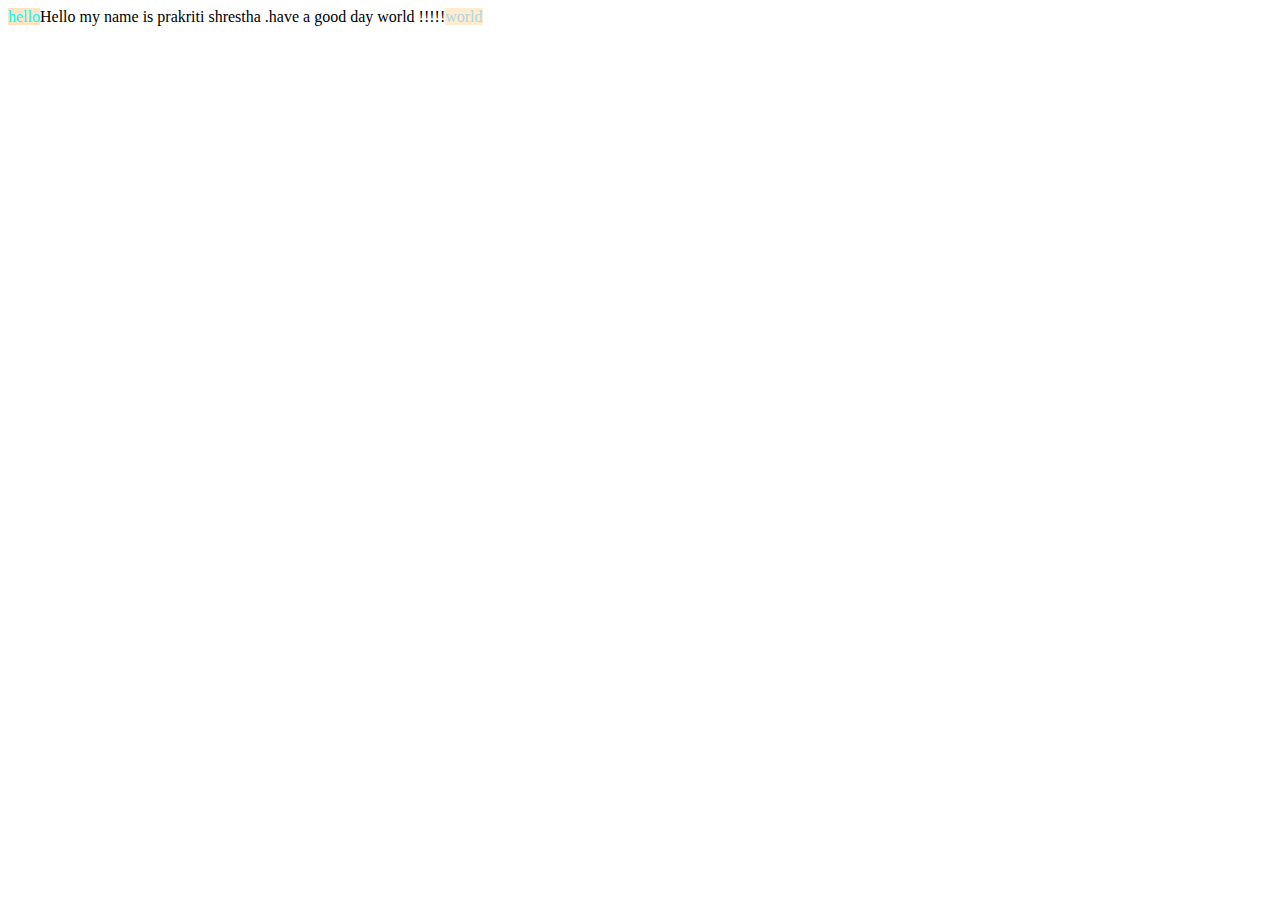
<file: before-afterchapter12.html>
<html>
    <head>
        <style>
            p::before{
                background-color: bisque;
                content:"hello";
                color: aqua;
            }
            p::after{
                background-color:blanchedalmond;
                content: "world";
                color:lightblue;

            }
        </style>
    </head>
    <body>
        <p>Hello my name is prakriti shrestha .have a good day world !!!!!</p>
    </body>
</html>
</file>
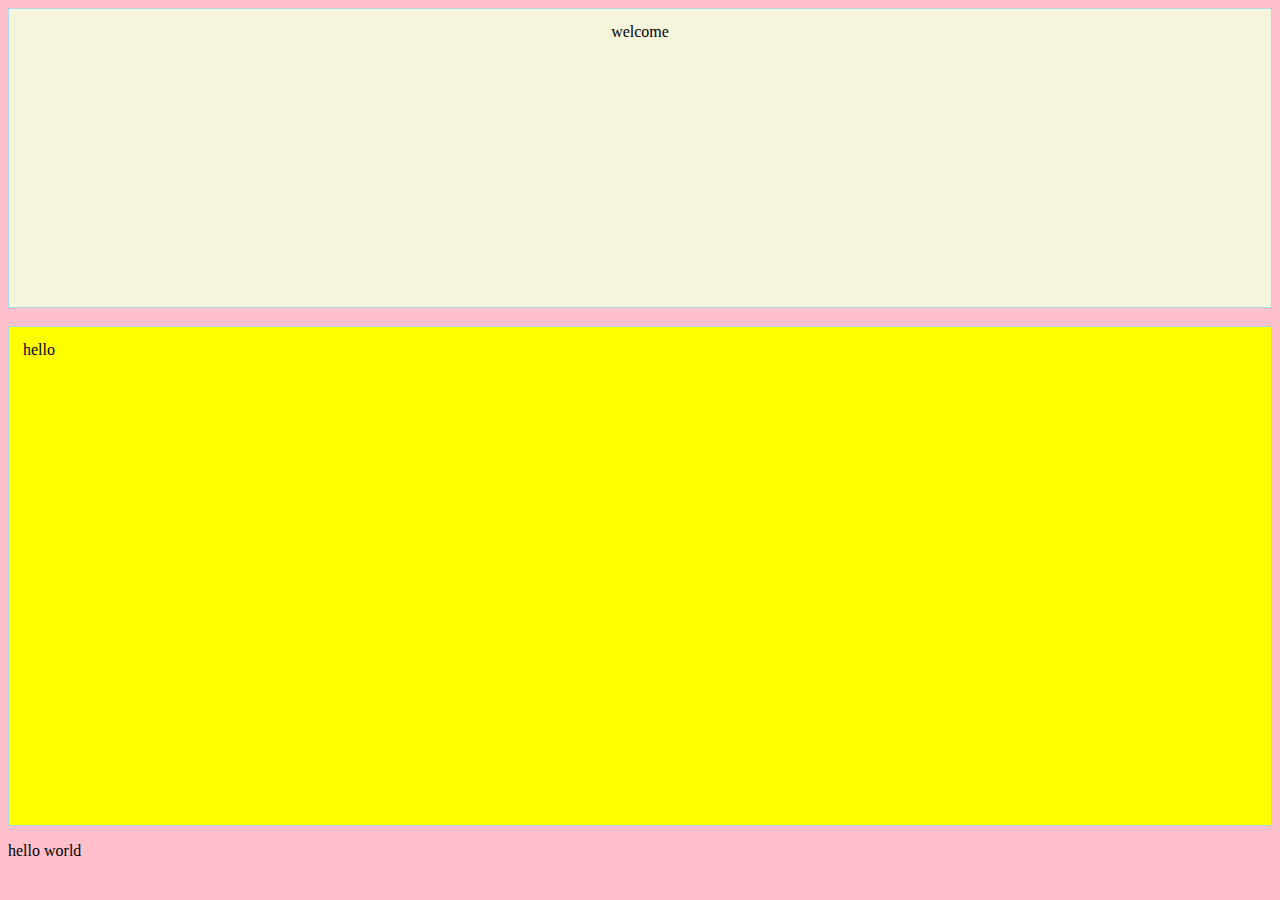
<file: box.html>
<html>
    <head>
        <title>box sizing </title>
        <link rel="stylesheet" href="Box.css">

    </head>
    <body id="id-box">
        <div class="box-1">welcome</div>
        <br>

        <div class="box-2">hello </div>
            <p>hello world</p>
    </body>
</html>
</file>
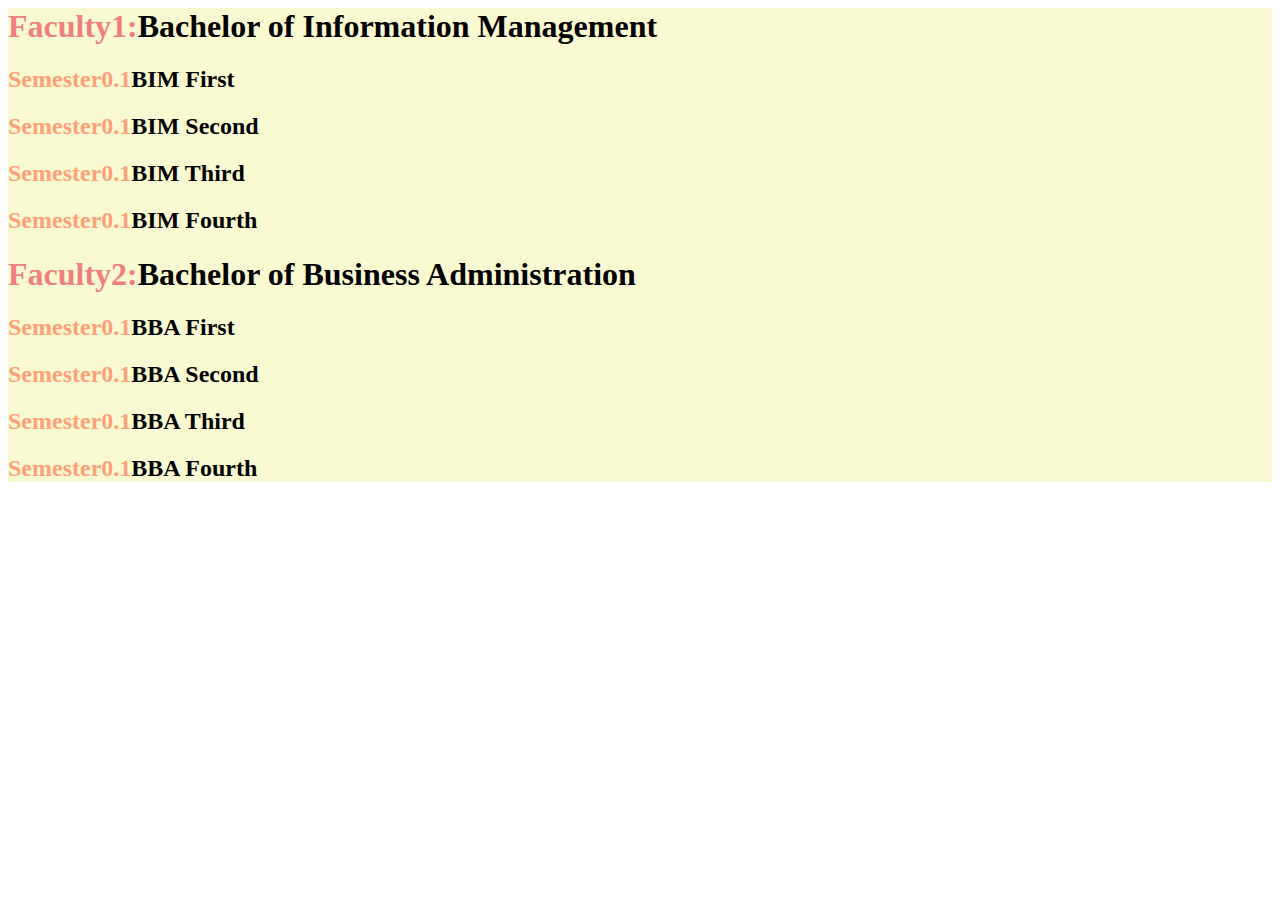
<file: counterusingborder.html>
<html>
    <head>
        <style type="text/css">
            body{
                counter-reset: Faculty;
            }
            h1{
                counter-reset: Semester;

            }
            h1::before{
                content:"Faculty" counter(Faculty) ":";
                counter-increment: Faculty;
                color: lightcoral;
            }
            h2::before{
                content:"Semester"  counter(faculty )"." counter(semester);
                counter-increment: semester;
                color: lightsalmon;
            }
            .container{
                border: 20px;
                background-color: lightgoldenrodyellow;
            }
        </style>
        
    </head>
    <body>
        <div class="container">
            <h1>Bachelor of Information Management </h1>
            <h2>BIM First</h2>
            <h2>BIM Second</h2>
            <h2>BIM Third</h2>
            <h2>BIM Fourth</h2>
    
            <h1>Bachelor of Business Administration</h1>
            <h2>BBA First</h2>
            <h2>BBA Second</h2>
            <h2>BBA Third</h2>
          <h2>BBA Fourth</h2>
    
        </div>

        

      </body>
      </html>
</file>
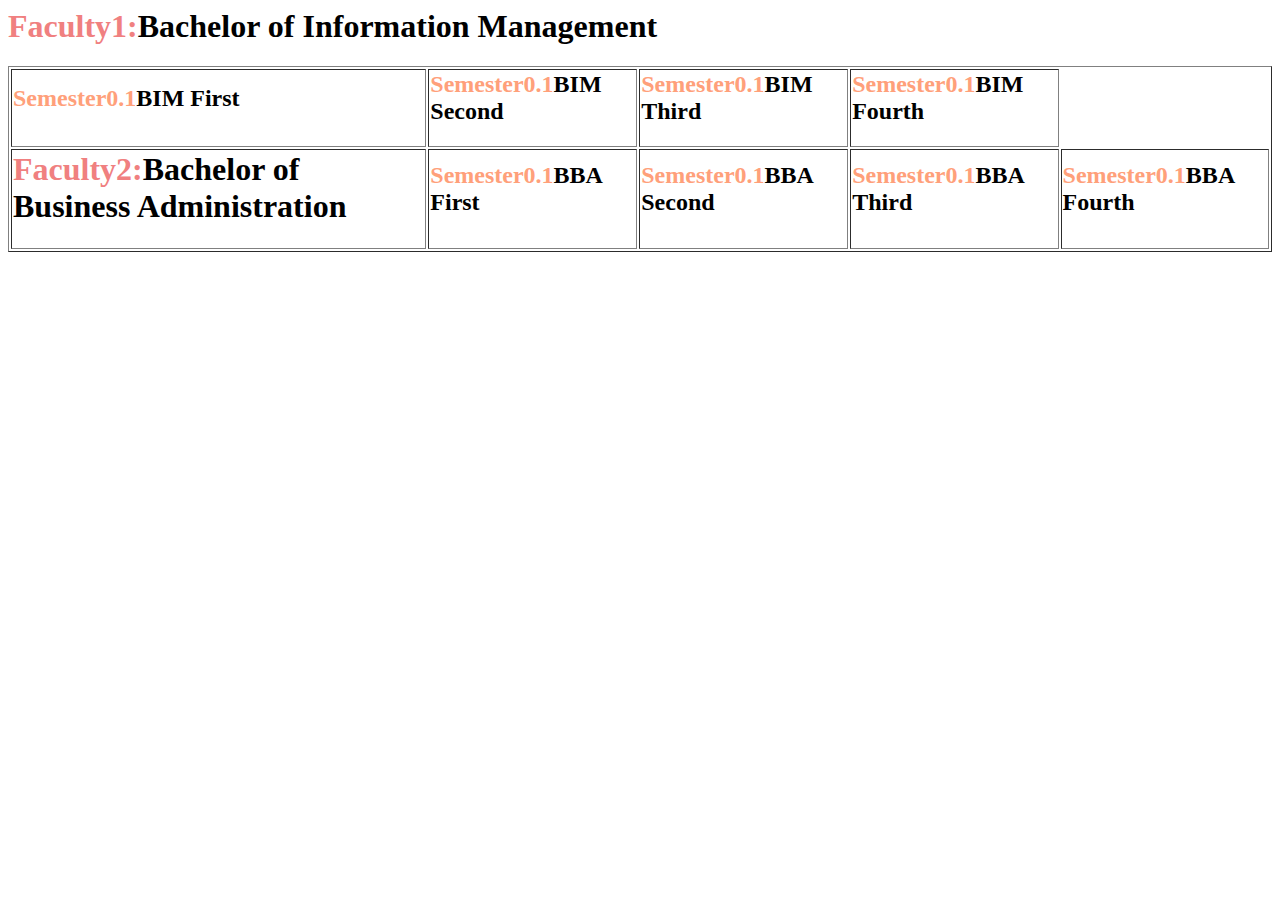
<file: csscounter.html>
<html>
    <head>
        <style type="text/css">
            body{
                counter-reset: Faculty;
            }
            h1{
                counter-reset: Semester;

            }
            h1::before{
                content:"Faculty" counter(Faculty) ":";
                counter-increment: Faculty;
                color: lightcoral;
            }
            h2::before{
                content:"Semester"  counter(faculty )"." counter(semester);
                counter-increment: semester;
                color: lightsalmon;
            }
            /* .div{
                border: 20px;
                border-color: lightgoldenrodyellow;
            }
             */

            

        </style>
        
    </head>
    <body>



        
            

            <table border="1">
                <tr>
                    <h1>Bachelor of Information Management</h1>
                    <td><h2>BIM First</h2></td>
                        <td><h2>BIM Second</h2></td>
                        <td><h2>BIM Third</h2> </td>
                         <td><h2>BIM Fourth</h2></td>
                </tr>
                <tr>
                   <td><h1>Bachelor of Business Administration</h1>
                    <td><h2>BBA First</h2></td> </td>
                    <td><h2>BBA Second</h2></td> 
                    <td><h2>BBA Third</h2></td>
                  <td><h2>BBA Fourth</h2></td>
                </tr>
    
    
            </table>
    
        
        
        
        


        
    </body>
</html>
</file>
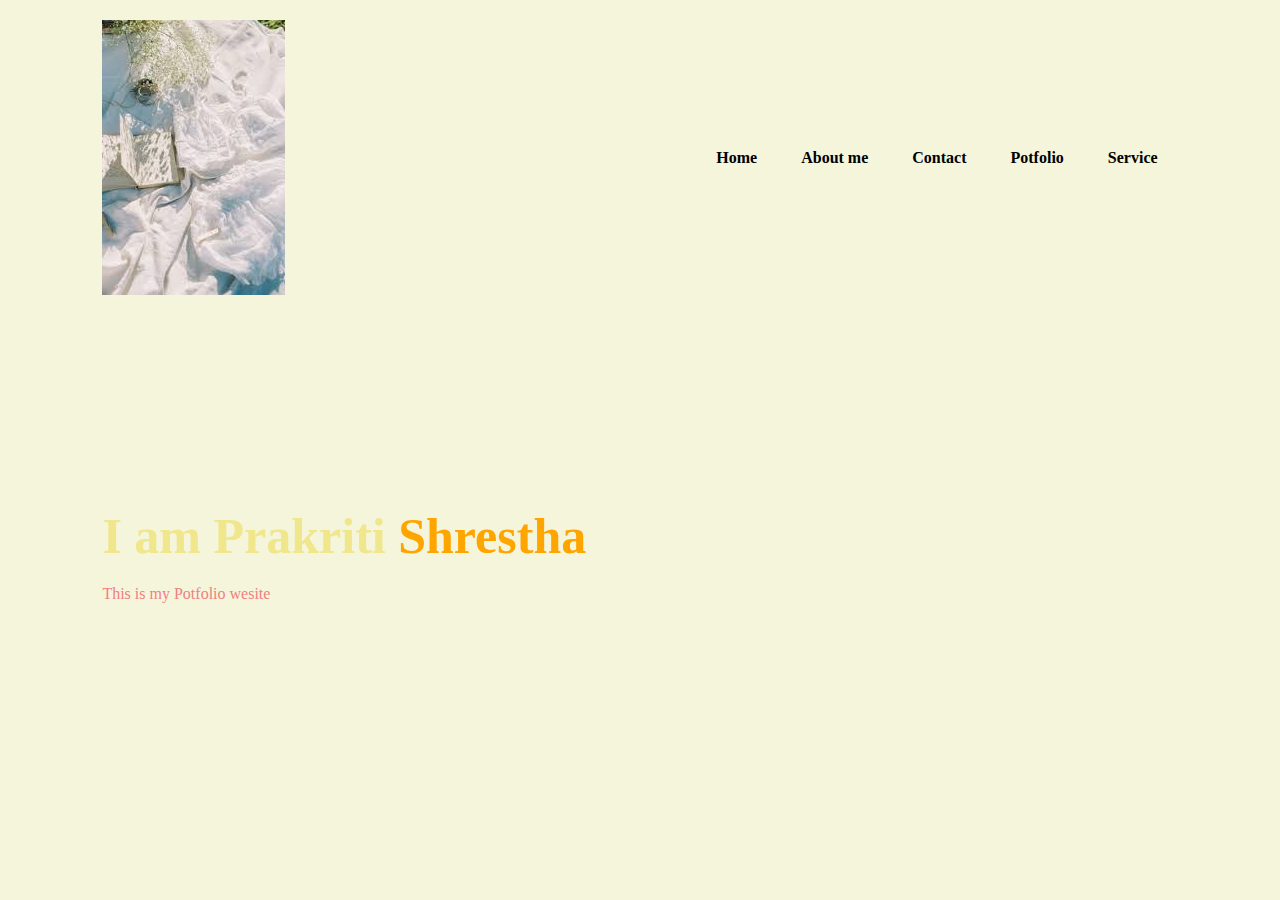
<file: potfoliosample.html>
<html>
    <head>

        <link rel="stylesheet" href="Potfoliosample.css">
    </head>
    <body>
        <div class="container">

            <nav>
                <img src="images-2.jpeg" class="aa">
                <ul>
                    <li><a href="#">Home</a></li>
                    <li><a href="#">About me </a></li>
                    <li><a href="#">Contact</a></li>
                    <li><a href="#">Potfolio</a></li>
                    <li><a href="#">Service</a></li>
                </ul>
            </nav>
            <div class="detel">
                <h1>I am Prakriti <span> Shrestha</span></h1>
                <p>This is my Potfolio wesite </p>
                <br> 
            </div>
        </div>
    </body>
</html>
</file>
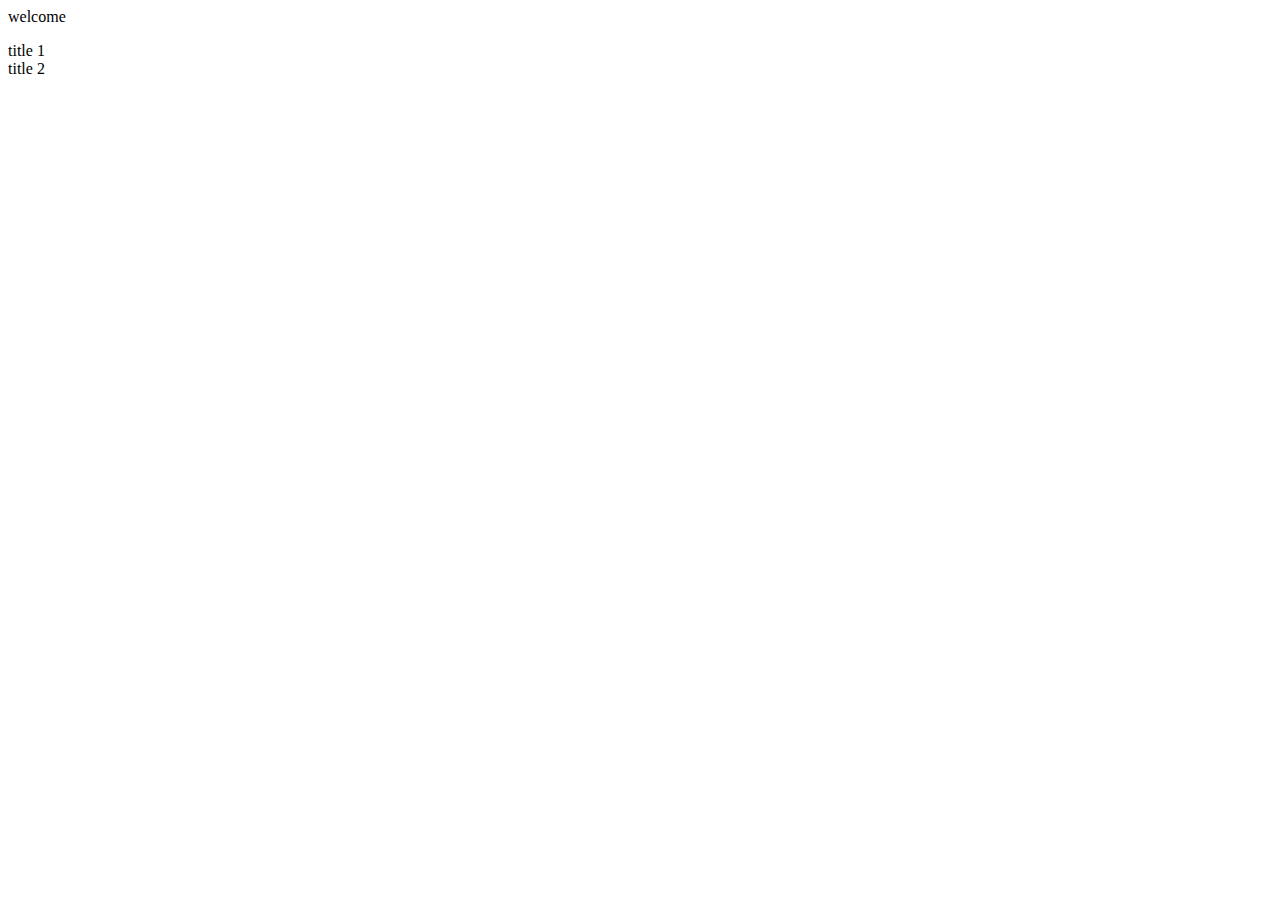
<file: project2.html>
<html>
    <head> <link rel="stylesheet" href="./project2.html">     </head>


    <body id ="id-body">
        <p id ="id-title" class="title" >welcome</p>
    </body id="id-body">
    <section class="conatiner"></section>
    <div class="b">title 1</div>
    <div class="b">title 2</div> 

</html>


<!-- BEM block elmemt  -->
</file>
<file: Box.css>
.box-1{
    background-color: beige;
     color: black;
    padding :14px;
    border: 1px solid lightblue;
    box-sizing: border-box;
    text-align: center;
    height: 300px;
}


.box-2{

    background-color: yellow;
box-sizing: border-box;
    padding: 14px;
    border: 1px solid lightblue;
    text-align: left;
    height: 500px;
}

body{
    background-color: pink;
}
</file>
<file: Potfoliosample.css>
*{
  padding: 0;
  margin: 0;
}
.container{
  position:relative;
  height: 100vh;
  width: 100%;
  background-color: beige;
}
nav{
  display: flex;
  width:  84%;
  margin:auto;
  padding: 20px 0;
  align-items: center;
  justify-content: space-between;

}
nav ul li{
  display: inline-block;
  list-style: none;
  margin: 10px 20px;
}
nav ul li a{
  text-decoration: none;
  color: black;
font-weight: bold;
}
na ul li a:hover{
  color: red;
}
.detel{
    margin-left: 8%;
    margin-top: 15%;

}
.detel h1{
  font-size: 50px;
  color:khaki;
  margin-bottom: 20px;
}
span{
  color: orange;
}
.detel p{
  color: lightcoral;
}
</file>
